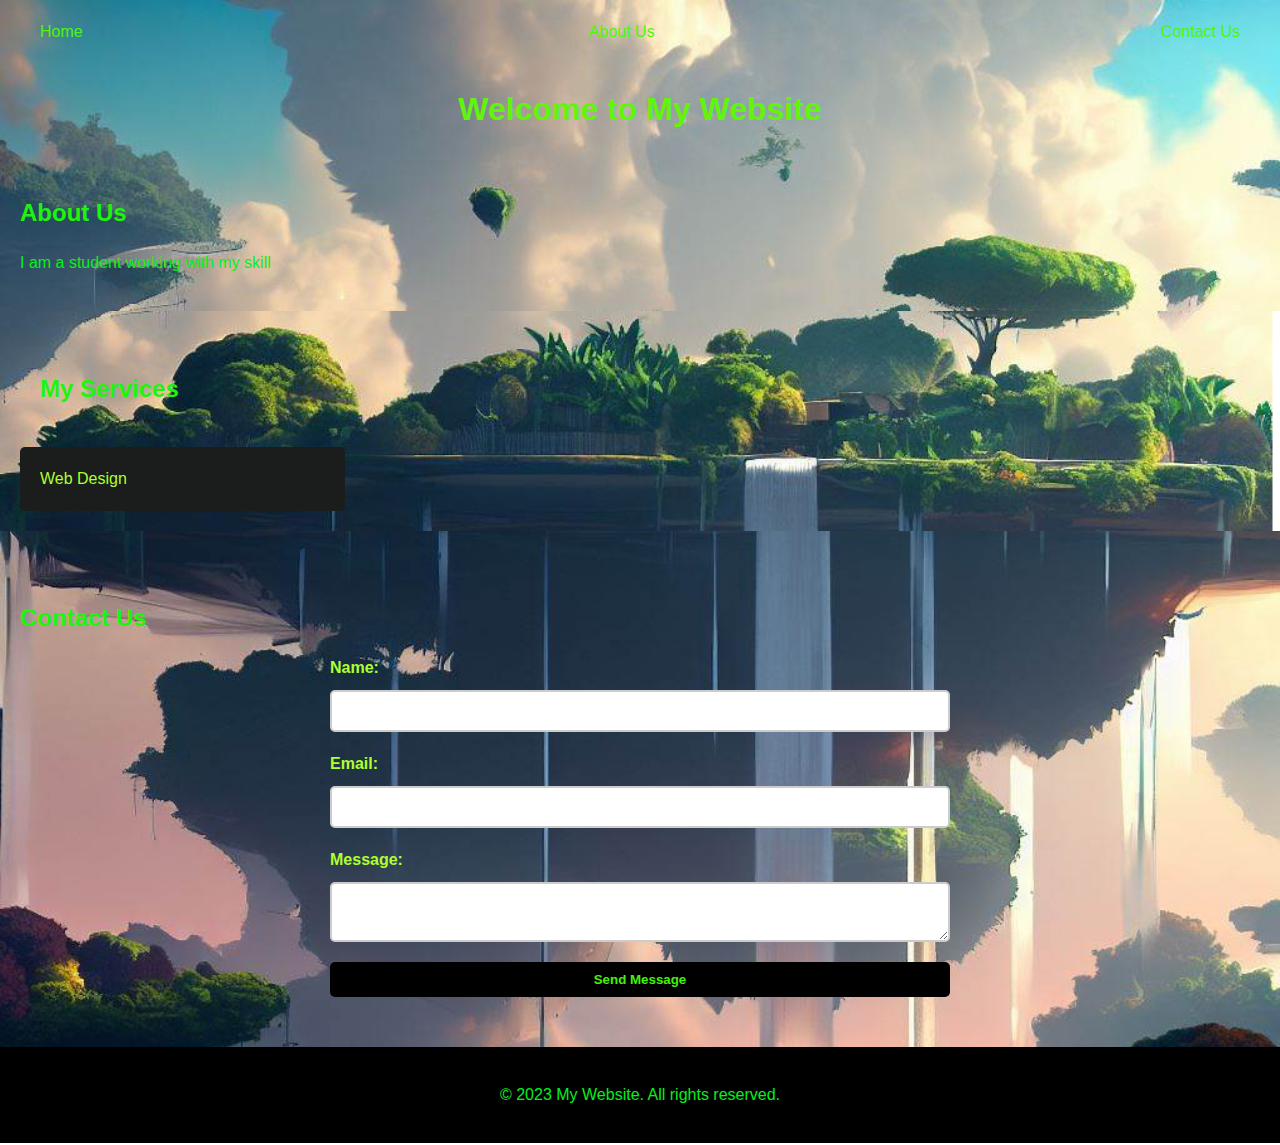
<file: index.html>
<!DOCTYPE html>
<html lang="en">
<head>
	<meta charset="UTF-8">
	<meta name="viewport" content="width=device-width, initial-scale=1.0">
	<title>My Website</title>
	<style>/* Global styles */

        body {
          font-family: Arial, sans-serif;
          font-size: 16px;
          line-height: 1.5;
          margin: 0;
          background-image: url("_d41ec317-2f7b-4bbe-a057-28b746cfd600.jpg");
          background-repeat: no-repeat;
          background-size: cover;
        }
        
        a {
          text-decoration: none;
          color: #000;
        }
        
        ul {
          list-style: none;
          margin: 0;
          padding: 0;
        }
        
        header {
          background-color: rgba(224, 223, 223, 0);
          padding: 20px;
          
        }
        
        nav ul {
          display: flex;
          justify-content: space-between;
          color: rgb(101, 245, 12);
          background-image: url("");
          background-repeat: no-repeat;
          background-size: cover;
        }
        
        nav li ,a {
          margin: 0 10px;
          color: rgb(78, 245, 12);
        }
        
        nav a:hover {
          text-decoration: underline;
        }

        h1{
          text-align: center;
          color: rgb(97, 245, 12);
          size: 20px;
          background-image: url("");
          background-repeat: no-repeat;
          background-size: cover;
        }
        
        .hero {
          background-size: cover;
          background-position: center;
          display: flex;
          justify-content: center;
          align-items: center;
          text-align: center;
          color: rgb(255, 255, 255);
          background-image: url("");
          background-repeat: no-repeat;
          background-size: cover;
        }
        
        .cta-btn {
          background-color: rgb(41, 215, 22);
          color: #fff;
          padding: 10px 20px;
          border-radius: 5px;
          font-weight: bold;
        }
        
        .cta-btn:hover {
          background-color: #fff;
          color: #000;
          border: 2px solid #000;
        }
        
        .about-us {
          padding:  20px;
          background-image: url(" ");
          background-repeat: no-repeat;
          background-size: cover;
        }
        h2{
          color: rgb(31, 245, 12)
        }
        p{
          color: rgb(6, 239, 30);
        }

        .services {
          background-color: #f4f4f4;
          padding:  20px;
          background-image: url("_d41ec317-2f7b-4bbe-a057-28b746cfd60.jpg");
          background-repeat: no-repeat;
          background-size: cover;
          
        }
        
        .services ul {
          display: flex;
          
        }
        
        .services li {
          width: 23%;
          background-color: rgb(27, 28, 28);
          padding: 20px;
          border-radius: 5px;
          color: greenyellow;
          
        }
        
        .services li:hover {
         color: greenyellow;
        }
        
        .contact-us {
          padding: 50px 20px;
        }
        
        form {
          display: flex;
          flex-direction: column;
          width: 50%;
          margin: 0 auto;
        }
        
        label {
          font-weight: bold;
          margin-bottom: 10px;
          color: greenyellow;
        }
        
        input, textarea {
          padding: 10px;
          margin-bottom: 20px;
          border-radius: 5px;
          border: 2px solid #ccc;
          font-size: 16px;
        }
        
        input:focus, textarea:focus {
          outline: none;
          border-color: #000;
        }
        
        button {
          background-color: #000;
          color: rgb(66, 243, 7);
          padding: 10px 20px;
          border-radius: 5px;
          font-weight: bold;
          border: none;
          cursor: pointer;
        }
        
      

        footer{
          padding: 20px 40px;
          background-color: black;
          text-align: center;
          position: bottom;
          bottom: 0;
          left: 0;
          right: 0;
          color: rgb(47, 245, 12);
        }
     
        </style>
</head>
<body>
	<header>
		<nav>
			<ul>
				<li><a href="#">Home</a></li>
				<li><a href="aboutus.html">About Us</a></li>
				<li><a href="contact.html">Contact Us</a></li>
			</ul>
		</nav>
	</header>


		<div class="hero">
			<h1>Welcome to My Website</h1>
			
    </div>

		<div class="about-us">
			<h2>About Us</h2>
			<p>I am a student working with my skill </p>
    </div>

		<div class="services">
			<h2 class="about-us">My Services</h2>
			<ul>
				<li>Web Design</li>
			</ul>
		</div>

		<div class="contact-us">
			<h2>Contact Us</h2>
			<form>
				<label for="name">Name:</label>
				<input type="text" id="name" name="name" required>

				<label for="email">Email:</label>
				<input type="email" id="email" name="email" required>

				<label for="message">Message:</label>
				<textarea id="message" name="message" required></textarea>

				<button type="submit">Send Message</button>
			</form>
		</div>


	<footer>
		<p>&copy; 2023 My Website. All rights reserved.</p>
	</footer>

	<script src="script1.js"></script>
        
</body>
</html>
</file>
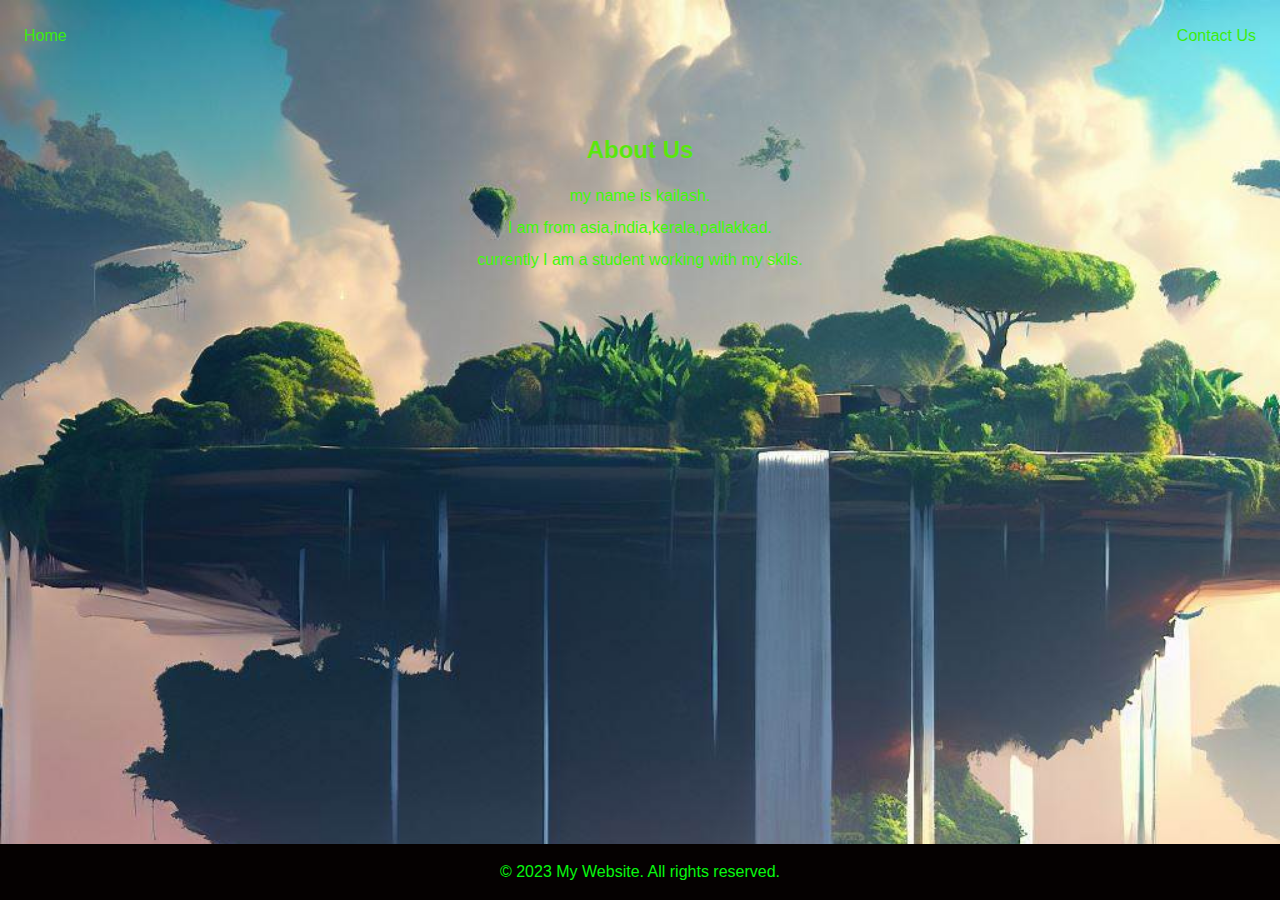
<file: aboutus.html>
<!DOCTYPE html>
<html lang="en">
<head>
    <meta charset="UTF-8">
    <meta http-equiv="X-UA-Compatible" content="IE=edge">
    <meta name="viewport" content="width=device-width, initial-scale=1.0">
    <title>about us</title>
    <style>/* Global styles */

        * {
          margin: 0;
          padding: 0;
          box-sizing: border-box;
        }
        
        body {
          font-family: Arial, sans-serif;
          font-size: 16px;
          line-height: 1.5;
          color: #333;
          background-color: red;
          background-image: url("_d41ec317-2f7b-4bbe-a057-28b746cfd600.jpg");
          background-repeat: no-repeat;
          background-size: cover;
        }
        
        a {
          color: #333;
          text-decoration: none;
          background-image: url("");       
          background-repeat: no-repeat;
          background-size: cover;
        }
        
        a:hover {
          text-decoration: underline;
        }
        
        /* Header styles */
        
        header {
          background-color: rgb(12, 226, 245);
          
          position: fixed;
          top: 0;
          left: 0;
          right: 0;
          z-index: 999;
          background-image: url("_d41ec317-2f7b-4bbe-a057-28b746cfd600.jpg");
          background-repeat: no-repeat;
          background-size: cover;
          color: red;
        }
        
        nav ul {
          display: flex;
          list-style: none;
          padding: 1rem;
          justify-content: space-between;
          align-items: center;
          background-image: url("");
          background-repeat: no-repeat;
          background-size: cover;
        }
        
        nav ul li {
          margin: 0 1rem;
          color: red;
        }
        
        nav ul li:first-child {
          margin-left: 0;
        }
        
        nav ul li:last-child {
          margin-right: 0;
        }
        
        nav ul li a {
          display: inline-block;
          padding: 0.5rem;
          transition: all 0.3s ease;
          color: rgb(58, 237, 14);
        }
        
        nav ul li a:hover {
          background-color: #f7f7f7;
        }
        
        /* About Us styles */
        
        .about-us {
          max-width: 800px;
          margin: 100px auto;
          padding: 2rem;
          text-align: center;
        }
        
        .about-us h2 {
          margin-bottom: 1rem;
          color: rgb(89, 231, 13);
        }
        
        .about-us p {
          margin-bottom: 0.5rem;
          color: rgb(64, 249, 8);
        }
        
        /* Footer styles */
        
        footer {
          background-color: #050101;
          padding: 1rem;
          text-align: center;
          position: fixed;
          bottom: 0;
          left: 0;
          right: 0;
          color: rgb(7, 248, 15);
          
        }
        </style>
        <script>// Select the navigation menu and the menu icon
            const menu = document.querySelector('nav ul');
            const menuIcon = document.querySelector('.menu-icon');
            
            // Add a click event listener to the menu icon
            menuIcon.addEventListener('click', () => {
              // Toggle the 'active' class on the navigation menu
              menu.classList.toggle('active');
            });
            </script>
</head>
<body>
    <header>
		<nav>
			<ul>
				<li><a href="mywebsite.html">Home</a></li>
				<li><a href="contact.html">Contact Us</a></li>
			</ul>
		</nav>
	</header>
    <section class="about-us">
        <h2>About Us</h2>
        <p>my name is kailash.</p>
         <p>I am from asia,india,kerala,pallakkad.</p>
         <p>currently  I am a student working with my skils.</p>
    </section>
    <footer>
		<p>&copy; 2023 My Website. All rights reserved.</p>
	</footer>

</body>
</html>
</file>
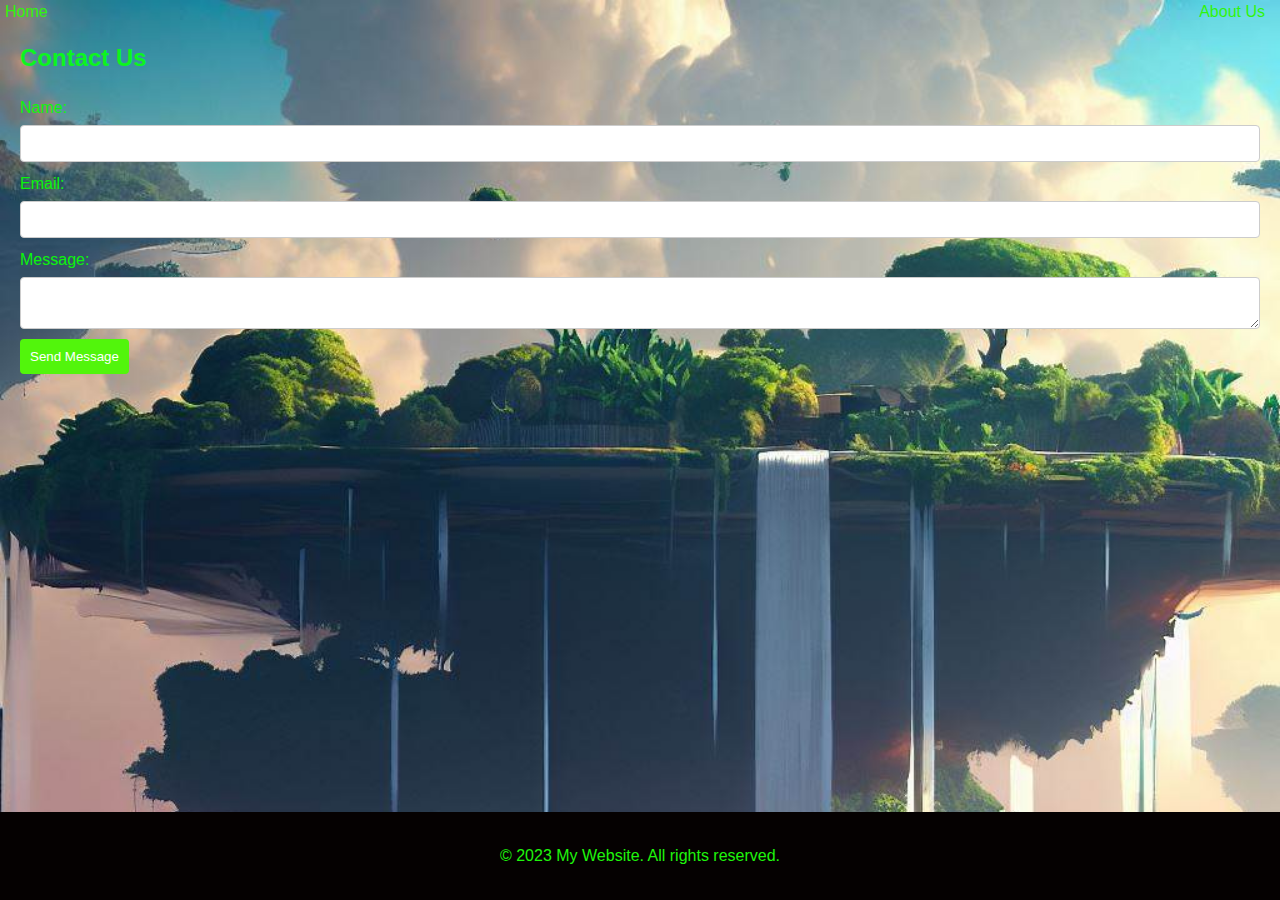
<file: contact.html>
<!DOCTYPE html>
<html lang="en">
<head>
    <meta charset="UTF-8">
    <meta http-equiv="X-UA-Compatible" content="IE=edge">
    <meta name="viewport" content="width=device-width, initial-scale=1.0">
    <title>contact us</title>
</head>

<style>/* Global styles */
    body {
        font-family: Arial, sans-serif;
        font-size: 16px;
        line-height: 1.5;
        color: #333;
        margin: 0;
        padding: 0;
        background-image: url("_d41ec317-2f7b-4bbe-a057-28b746cfd600.jpg");
        background-repeat: no-repeat;
        background-size: cover;
    }
    
    header {
        background-color: rgb(12, 226, 245);
          position: fixed;
          top: 0;
          left: 0;
          right: 0;
          z-index: 999;
          background-image: url("_d41ec317-2f7b-4bbe-a057-28b746cfd600.jpg");
          background-repeat: no-repeat;
          background-size: cover;
          color: rgb(0, 255, 26);
        
    }
    
    nav ul {
        margin: 0;
        padding: 0;
        list-style: none;
        justify-content: space-between;
        display: flex;
        
    }
    
    nav ul li {
        display: inline-block;
        margin-right: 10px;
        
    }
    
    nav ul li a {
        text-decoration: none;
        color: #333;
        padding: 5px;
        color: rgb(47, 245, 12);
    }

    h2{
        color: rgb(12, 245, 31);
    }
    
    section.contact-us {
        padding: 20px;
        background-color: #f2f2f2;
        background-image: url("_d41ec317-2f7b-4bbe-a057-28b746cfd600.jpg");
        background-repeat: no-repeat;
        background-size: cover;
    }
    
    label {
        display: block;
        margin-bottom: 5px;
        color: rgb(12, 245, 12);

    }
    
    input[type="text"],
    input[type="email"],
    textarea {
        display: block;
        width: 100%;
        padding: 10px;
        margin-bottom: 10px;
        border: 1px solid #ccc;
        border-radius: 4px;
        box-sizing: border-box;
    }
    
    button[type="submit"] {
        background-color: rgb(82, 245, 12);
        color: #fff;
        border: none;
        padding: 10px;
        border-radius: 4px;
        cursor: pointer;
    }
    
    button[type="submit"]:hover {
        background-color: rgb(57, 243, 5);
    }
    
    footer {
          background-color: #050101;
          padding: 1rem;
          text-align: center;
          position: fixed;
          bottom: 0;
          left: 0;
          right: 0;
          color: rgb(31, 245, 12);
          
        }
    </style>
    
<body>
    
        <header>
            <nav>
                <ul>
                    <li><a href="mywebsite.html">Home</a></li>
                    <li><a href="aboutus.html">About Us</a></li>
                    
                </ul>
            </nav>
        </header>

   <section class="contact-us">
			<h2>Contact Us</h2>
			<form>
				<label for="name">Name:</label>
				<input type="text" id="name" name="name" required>

				<label for="email">Email:</label>
				<input type="email" id="email" name="email" required>

				<label for="message">Message:</label>
				<textarea id="message" name="message" required></textarea>

				<button type="submit">Send Message</button>
			</form>
		</section>
        
        <script src="script2.js"></script>
        
        <footer>
            <p>&copy; 2023 My Website. All rights reserved.</p>
        </footer>
    
</body>
</html>
</file>
